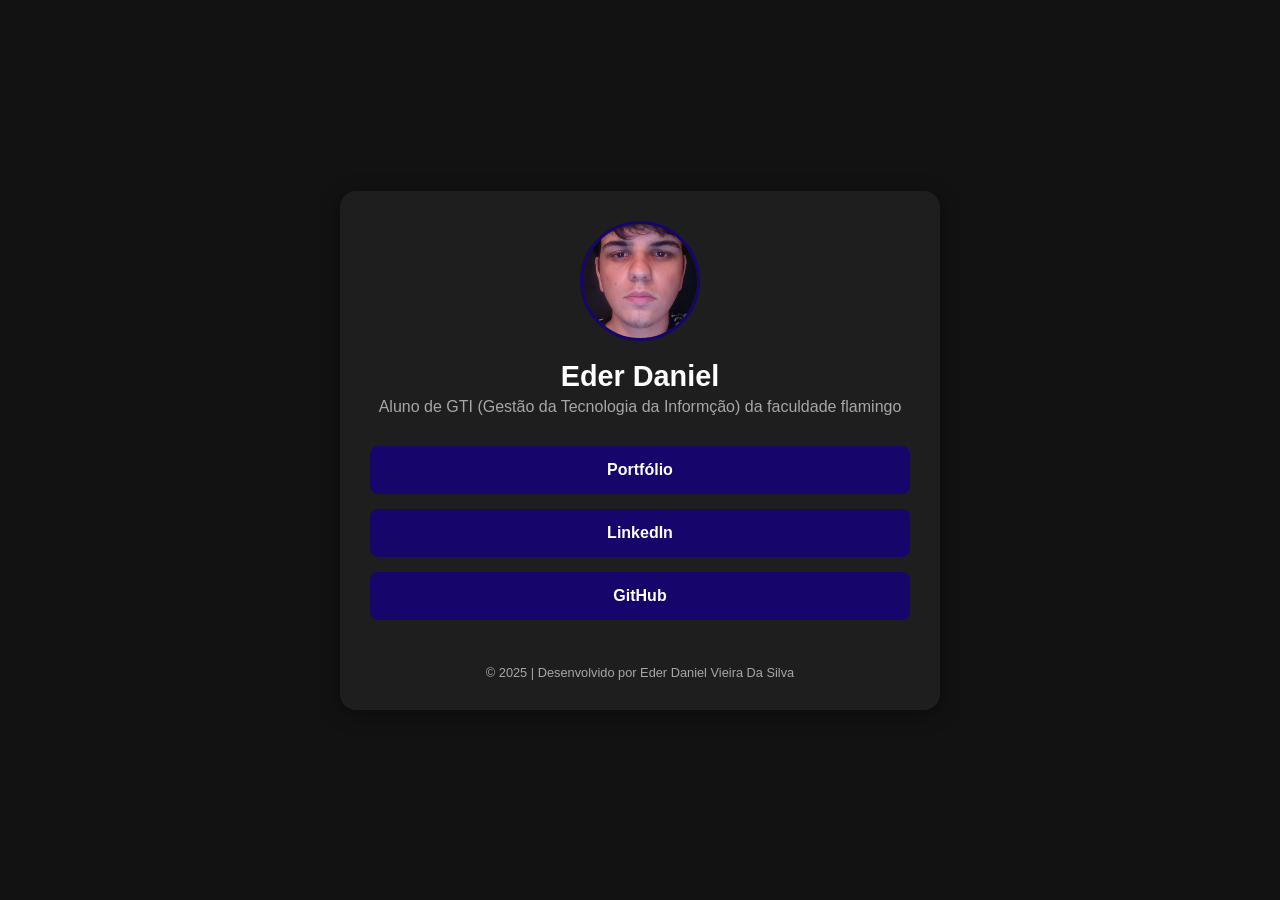
<file: index.html>
<!DOCTYPE html>
<html lang="pt-br">

<head>
    <meta charset="UTF-8">
    <meta name="viewport" content="width=device-width, initial-scale=1.0">
    <title>Eder Daniel Vieira Da Silva</title>
    <link rel="stylesheet" href="css/style.css">
    <meta name="description"
        content="Página de projetos e atividades de Eder Daniel Vieira Da Silva.">
</head>

<body>

    <main class="container">

        <header class="perfil">
            <img class="perfil__foto" src="assets/ederr.jpg"
                alt="Foto de Eder Daniel.">
            <div class="perfil__texto">
                <h1>Eder Daniel </h1>
                <p>Aluno de GTI (Gestão da Tecnologia da Informção) da faculdade flamingo</p>
            </div>
        </header>

        <section class="links links-principal">
    <h2 class="sr-only">Links Principais</h2>
    <ul>
        <li><a href="portifolio.html" target="_self">Portfólio</a></li>
        <li><a href="https://www.linkedin.com/in/eder-daniel44/" target="_self">LinkedIn</a></li>
        <li><a href="https://github.com/eder64ghjhj" target="_self">GitHub</a></li>
    </ul>
</section>

        <footer class="rodape">
            <p>&copy; 2025 | Desenvolvido por Eder Daniel Vieira Da Silva</p>
        </footer>

    </main>

</body>

</html>
</file>
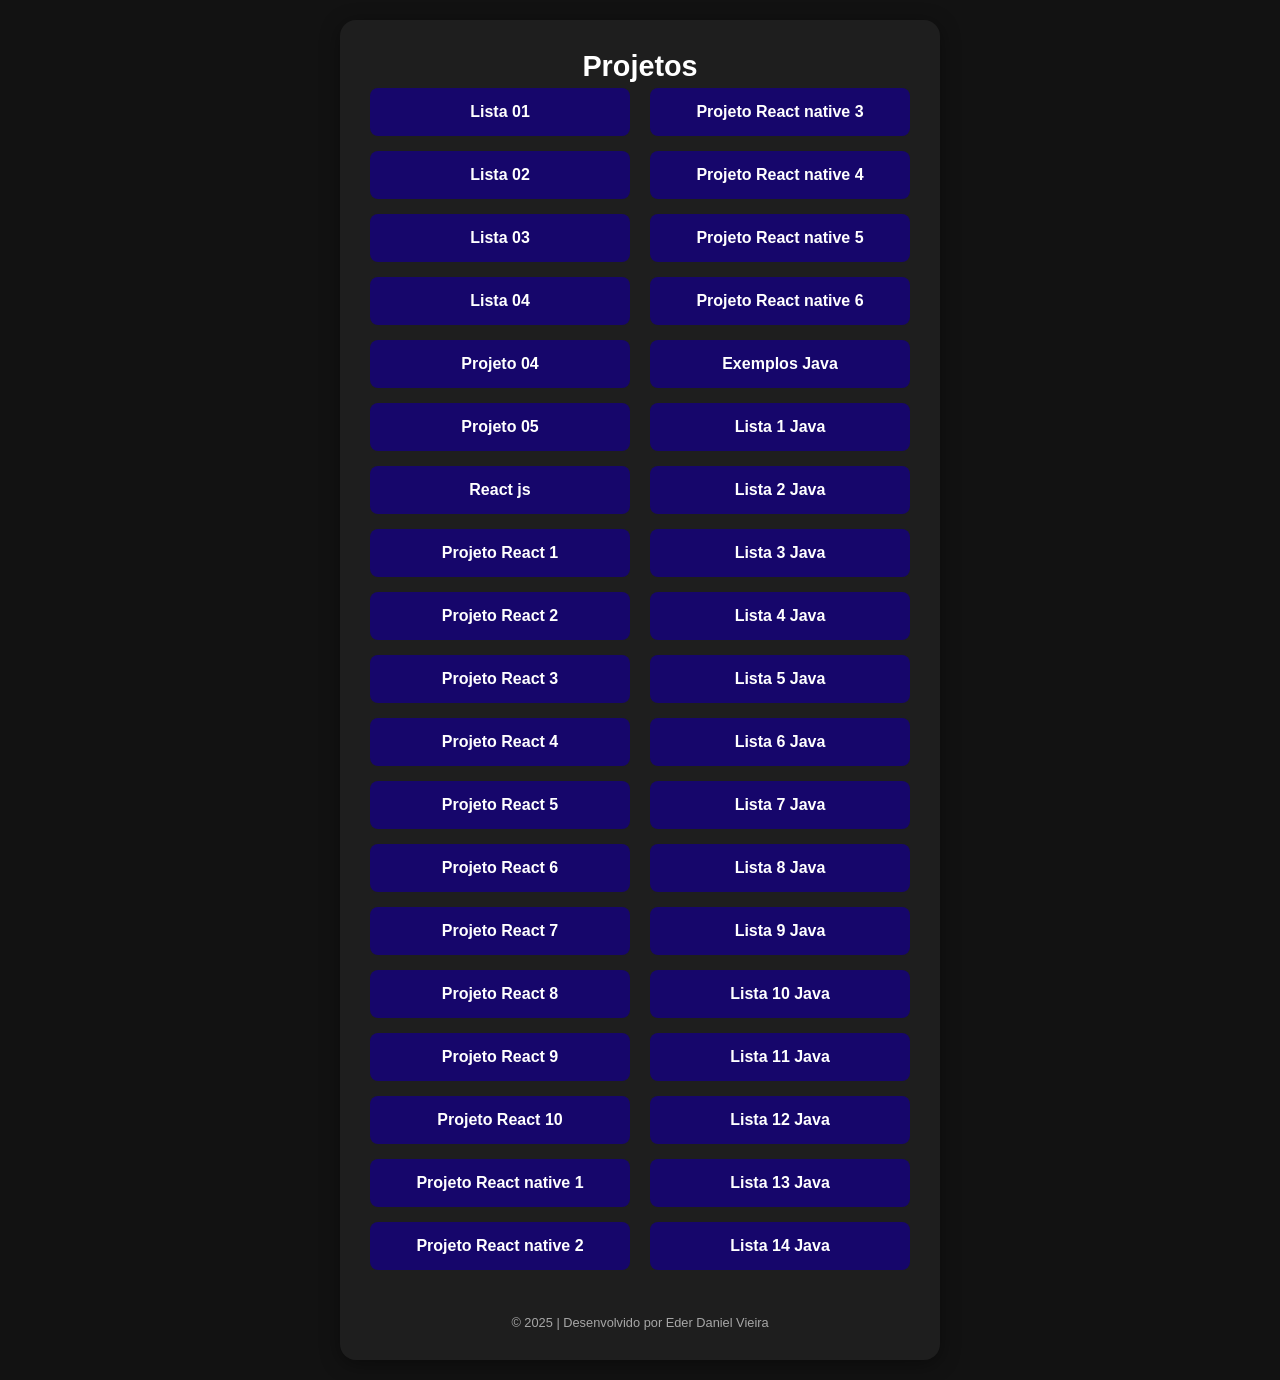
<file: portifolio.html>
<!DOCTYPE html>
<html lang="pt-br">

<head>
    <meta charset="UTF-8">
    <meta name="viewport" content="width=device-width, initial-scale=1.0">
    <title>Portifolio | Links</title>
    <link rel="stylesheet" href="css/style.css">
    <meta name="description" content="Página de projetos e atividades de Eder Daniel Vieira Da Silva.">
</head>

<body>

    <main class="container">
            <div class="perfil__texto">
                <h1>Projetos</h1>
            </div>
        </header>

        <section class="links">
            <h2 class="sr-only">Links Principais</h2>
            <ul>
                <li><a href="https://viniciuss1789.github.io/Lista-01/" target="_self">Lista 01</a></li>
                <li><a href="https://eder64ghjhj.github.io/lista2-Estrutura-De-Decisao-Simples-Composta-e-Encadeada-em-JavaScript/" target="_self">Lista 02</a></li>
                <li><a href="https://eder64ghjhj.github.io/Lista3-Laco-de-repeticao-While-JavaScript/" target="_self">Lista 03</a></li>
                <li><a href="https://eder64ghjhj.github.io/Lista4-Laco-de-repeticao-do-while-JavaScript/" target="_self">Lista 04</a></li>
                
                <li><a href="https://eder64ghjhj.github.io/Projeto04-A-Barra-de-Navega-o-Horizontal/" target="_self">Projeto 04</a></li>
                <li><a href="https://eder64ghjhj.github.io/Projeto5-ladingpage/" target="_self">Projeto 05</a></li>
                <li><a href="https://github.com/eder64ghjhj/react" target="_self">React js </a></li>
                <li><a href="https://projeto01react-pied.vercel.app/" target="_self">Projeto React 1 </a></li>
                <li><a href="https://projeto02react-xi.vercel.app/" target="_self">Projeto React 2 </a></li>
                <li><a href="https://projeto03reactjs.vercel.app/" target="_self">Projeto React 3 </a></li>
                <li><a href="https://projeto04react.vercel.app/" target="_self">Projeto React 4 </a></li>
                <li><a href="https://projeto05react.vercel.app/" target="_self">Projeto React 5 </a></li>
                <li><a href="https://github.com/eder64ghjhj/projeto06react" target="_self">Projeto React 6 </a></li>
                <li><a href="https://projeto07react.vercel.app/" target="_self">Projeto React 7 </a></li>
                <li><a href="https://projeto08react.vercel.app/" target="_self">Projeto React 8 </a></li>
                <li><a href="https://github.com/eder64ghjhj/projeto09react" target="_self">Projeto React 9 </a></li>
                <li><a href="https://github.com/eder64ghjhj/projeto10react" target="_self">Projeto React 10 </a></li>
                <li><a href="https://github.com/eder64ghjhj/projeto1native" target="_self">Projeto React native 1</a></li>
                <li><a href="https://github.com/eder64ghjhj/projeto2native" target="_self">Projeto React native 2</a></li>
                <li><a href="https://github.com/eder64ghjhj/projeto3native" target="_self">Projeto React native 3</a></li>
                <li><a href="https://github.com/eder64ghjhj/projeto4native" target="_self">Projeto React native 4 </a></li>
                <li><a href="https://github.com/eder64ghjhj/projeto5native" target="_self">Projeto React native 5</a></li>
                <li><a href="https://github.com/eder64ghjhj/projeto6native" target="_self">Projeto React native 6</a></li>
                <li><a href="https://github.com/eder64ghjhj/Exemplos-Java" target="_self">Exemplos Java</a></li>
                <li><a href="https://github.com/eder64ghjhj/Lista1-Java" target="_self">Lista 1 Java</a></li>
                <li><a href="https://github.com/eder64ghjhj/Lista2-Java" target="_self">Lista 2 Java</a></li>
                <li><a href="https://github.com/eder64ghjhj/Lista3-Java" target="_self">Lista 3 Java</a></li>
                <li><a href="https://github.com/eder64ghjhj/Lista4-Java" target="_self">Lista 4 Java</a></li>
                <li><a href="https://github.com/eder64ghjhj/Lista5-Java" target="_self">Lista 5 Java</a></li>
                <li><a href="https://github.com/eder64ghjhj/Lista6-Java" target="_self">Lista 6 Java</a></li>
                <li><a href="https://github.com/eder64ghjhj/Lista7-Java" target="_self">Lista 7 Java</a></li>
                <li><a href="https://github.com/eder64ghjhj/Lista8-Java" target="_self">Lista 8 Java</a></li>
                <li><a href="https://github.com/eder64ghjhj/Lista9-Java" target="_self">Lista 9 Java</a></li>
                <li><a href="https://github.com/eder64ghjhj/Lista10-Java" target="_self">Lista 10 Java</a></li>
                <li><a href="https://github.com/eder64ghjhj/Lista11-Java" target="_self">Lista 11 Java</a></li>
                <li><a href="https://github.com/eder64ghjhj/Lista12-Java" target="_self">Lista 12 Java</a></li>
                <li><a href="https://github.com/eder64ghjhj/Lista13-Java" target="_self">Lista 13 Java</a></li>
                <li><a href="https://github.com/eder64ghjhj/Lista14-Java" target="_self">Lista 14 Java</a></li>
        
                
            </ul>
        </section>

        <footer class="rodape">
            <p>&copy; 2025 | Desenvolvido por Eder Daniel Vieira</p>
        </footer>

    </main>

</body>


</html>
</file>
<file: css/style.css>
:root {

    --cor-fundo: #121212;

    --cor-container: #1E1E1E;

    --cor-texto-primario: #FFFFFF;

    --cor-texto-secundario: #A7A7A7;

    --cor-acento: #16066b;

    --cor-acento-hover: #05495e;

}



* {

    margin: 0;

    padding: 0;

    box-sizing: border-box;

}



body {

    font-family: 'Segoe UI', Tahoma, Geneva, Verdana, sans-serif;

    background-color: var(--cor-fundo);

    color: var(--cor-texto-primario);


    display: flex;

    justify-content: center;

    align-items: center;

    min-height: 100vh;

    padding: 20px;

}

.container {

    width: 100%;

    max-width: 600px;

    background-color: var(--cor-container);

    padding: 30px;

    border-radius: 16px;

    box-shadow: 0 4px 20px rgba(0, 0, 0, 0.4);

    text-align: center;

}



.perfil {

    margin-bottom: 30px;

}



.perfil__foto {

    width: 120px;

    height: 120px;

    border-radius: 50%;

    border: 3px solid var(--cor-acento);

    object-fit: cover;

    margin-bottom: 15px;

}



.perfil__texto h1 {

    font-size: 1.8rem;

    margin-bottom: 5px;

}



.perfil__texto p {

    font-size: 1rem;

    color: var(--cor-texto-secundario);

}


/* ... seu código CSS anterior ... */

/* Estilos Padrão para Telas Grandes (Desktop/Tablet) */
.links ul {
    list-style: none;
    padding: 0;
    margin: 0;
    
    /* 1. MÁGICA: Divide em Duas Colunas (Os dois "blocos" que você quer) */
    column-count: 2; 
    column-gap: 20px; /* Espaço entre as duas colunas */
}

.links li {
    margin-bottom: 15px;
    /* Garante que o item da lista não seja quebrado entre as colunas */
    break-inside: avoid; 
}

/* ---------------------------------------------------- */
/* 2. Responsividade: Volta para 1 Coluna em Telas Pequenas */
/* ---------------------------------------------------- */

@media (max-width: 768px) {
    /* Quando a tela for menor que 768px (tamanho de tablet ou celular) */
    .links ul {
        /* Define a contagem de colunas para 1, voltando ao layout de lista única */
        column-count: 1; 
        column-gap: 0; /* Remove o espaço entre colunas */
    }
}

/* ... restante do seu código CSS ... */


.links a {

    display: block;

    background-color: var(--cor-acento);

    color: var(--cor-texto-primario);

    padding: 15px;

    text-decoration: none;

    font-weight: bold;

    border-radius: 8px;

    transition: background-color 0.3s ease, transform 0.2s ease;

}
/* Anula o layout de múltiplas colunas SOMENTE para a página principal */
.links-principal ul {
    /* Define o número de colunas como 1, forçando o layout em linha única */
    column-count: 1; 
    /* Garante que o espaço entre colunas não atrapalhe */
    column-gap: 0; 
}

/* Opcional: Garante que os itens preencham a largura total se necessário */
.links-principal li {
    break-inside: auto; /* Volta ao comportamento padrão */
}


.links a:hover {

    background-color: var(--cor-acento-hover);

    transform: scale(1.03);

}

.rodape {

    margin-top: 30px;

    font-size: 0.8rem;

    color: var(--cor-texto-secundario);

}

.sr-only {

    position: absolute;

    width: 1px;

    height: 1px;

    padding: 0;

    margin: -1px;

    overflow: hidden;

    clip: rect(0, 0, 0, 0);

    white-space: nowrap;

    border-width: 0;

}


.contact-form-section h2 {

    font-size: 1.5rem;

    color: var(--cor-texto-primario);

    margin-bottom: 0.5rem;

}

.contact-intro {

    color: var(--cor-texto-secundario);

    margin-bottom: 2rem;

}

.form-group {

    margin-bottom: 1.5rem;

    text-align: left;

}

.form-group label {

    display: block;

    margin-bottom: 0.5rem;

    font-size: 0.9rem;

    color: var(--cor-texto-secundario);

}

.form-group input,

.form-group textarea {

    width: 100%;

    padding: 0.75rem;

    background-color: var(--cor-fundo);

    border: 1px solid #444;

    border-radius: 6px;

    color: var(--cor-texto-primario);

    font-size: 1rem;

    transition: border-color 0.2s ease;

}

.form-group input:focus,

.form-group textarea:focus {

    outline: none;

    border-color: var(--cor-acento);

}

.form-group textarea {

    resize: vertical;

    min-height: 100px;

}

.btn {

    display: block;

    width: 100%;

    background-color: var(--cor-acento);

    color: var(--cor-texto-primario);

    padding: 15px;

    text-decoration: none;

    font-weight: bold;

    border-radius: 8px;

    border: none;

    cursor: pointer;

    font-size: 1rem;

    transition: background-color 0.3s ease, transform 0.2s ease;

}

.btn:hover {

    background-color: var(--cor-acento-hover);

    transform: scale(1.02);

}


.rodape {

    margin-top: 30px;

    font-size: 0.8rem;

    color: var(--cor-texto-secundario);

}

.rodape p {

    margin-top: 10px;

}

.nav-link {

    color: var(--cor-acento);

    text-decoration: none;

    font-weight: bold;

}

.nav-link:hover {

    text-decoration: underline;

}
</file>
